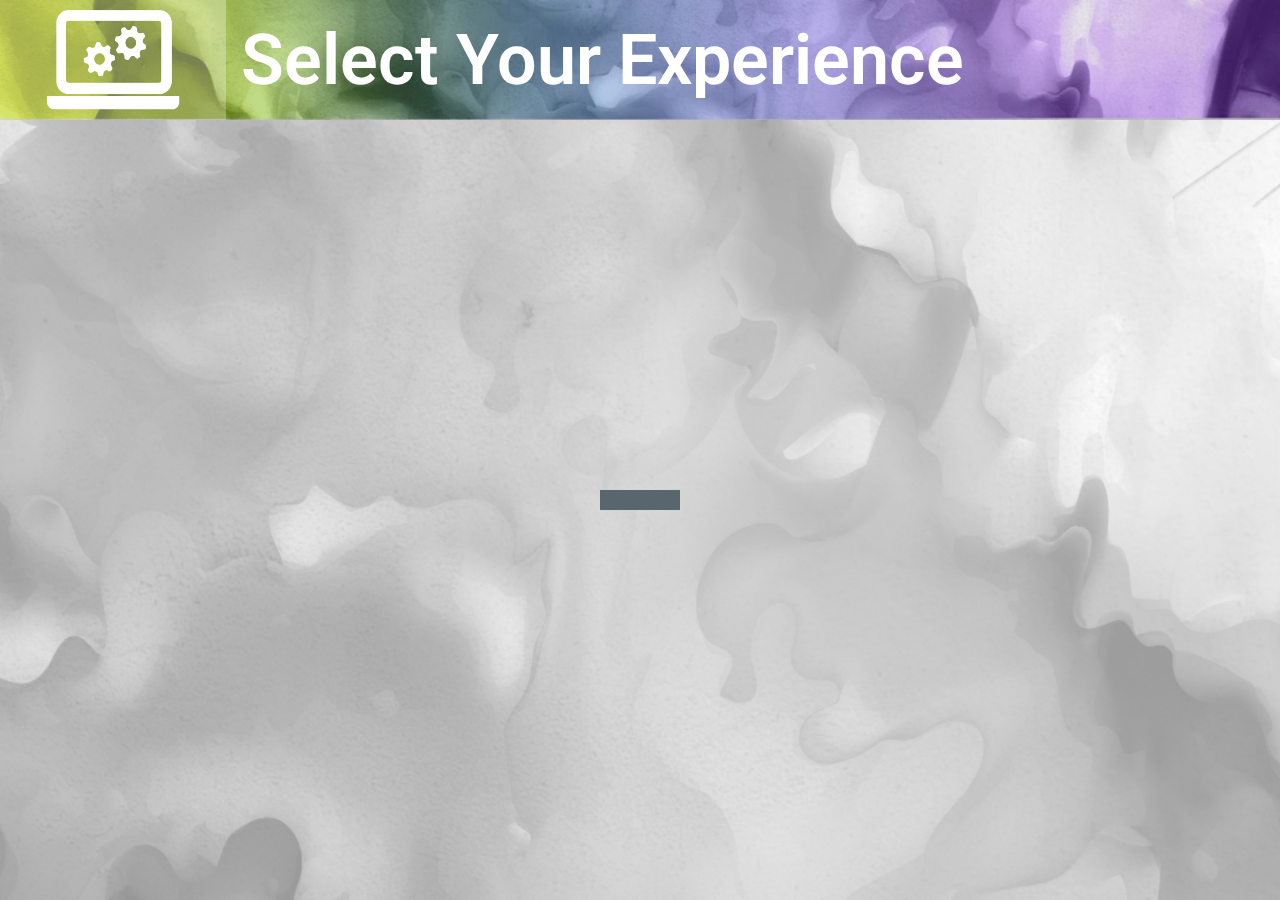
<file: index.html>
<html>

<head>

	<meta charset="utf-8">
	<meta name="viewport" content="width=device-width, initial-scale=1.0, maximum-scale=1.0, user-scalable=no">
	<link href="https://fonts.googleapis.com/css?family=Roboto:300,700" rel="stylesheet">
	<script src="js/jquery.min.js"></script>


	<script src="js/custom.js"></script>
	<script src="js/script.js"></script>

	<link rel="stylesheet" href="css/reveal.css">
	<link rel="stylesheet" type="text/css" href="./css/animate.css">


	<link rel="stylesheet" href="css/simple.css">
	<link rel="stylesheet" href="css/style.css">
	<meta name="apple-mobile-web-app-capable" content="yes">
</head>

<body>

	<div class="reveal">

		<div class="slides">

			<!-- ADMIN -->

			<section id="#admin">

				<div class="header">
					<a href="#admin" class="admin-link">
						<div class="admin">
							<img src="img/admin-icon.png">
						</div>
					</a>
					<div class="deck-title">
						<h2>Select Your Experience</h2>
					</div>

				</div>

				<div class="background">
<div class="spread-admin">

</div>





				</div>
				<div class="fragment" data-autoslide="0"></div>

				<!-- <div class="footer">
					 <button type="button" class="prev prev-arrow-position"></button>
					<h2 class="bold secondary nav-note">Use the arrows to navigate pages</h2>
					<button type="button" class="next next-arrow-position"></button>
				</div> -->

			</section>

			<!-- Objections 1 -->

			<section id="obj-ch">

				<div class="header">
					<a href="#admin" class="admin-link">
						<div class="admin">
							<img src="img/admin-icon.png">
						</div>
					</a>

					<a href="#obj-1" class="objections objection-1 active_nav" data-tab="obj_1">
						<h2>Objection 1</h2>
					</a>

					<a href="#obj-2" class="objections objection-2" data-tab="obj_2">
						<h2>Objection 2</h2>
					</a>

					<a href="#obj-3" class="objections objection-3" data-tab="obj_3">
						<h2>Objection 3</h2>
					</a>

					<a href="#obj-4" class="objections objection-4" data-tab="obj_4">
						<h2>Objection 4</h2>
					</a>
				</div>

				<div class="background">
					<!-- <div class="spread-1">
						<img src="img/onc-spread1-graphic.png" alt="graphic 1">
						hi
						<div class="fragment" data-fragment-index="1" data-autoslide="1000">
							<button data-animate="fadeIn" id="o-chall-bn-1" class="open-popup-btn"></button>
						</div>

					</div> -->

					<div id="obj_1" class="obj_tab objection-1 active_tab">
						<div class="obj_tab objection-1 active_tab">
							<div class="objections-text">
								<img src="img/objection1.png" alt="Answer 1">
							</div>

							<a href="#ans-1">
								<div class="answer-bn primary">
									<h2 class="primary">Reveal Response Points</h2>
								</div>
							</a>
						</div>
					</div>

					<div id="obj_2" class="obj_tab">
						<h1>Two</h1>
						<p>Lorem ipsum</p>
					</div>

					<div id="obj_3" class="obj_tab">
						<h1>Three</h1>
						<p>Lorem ipsum</p>
					</div>

					<div id="obj_4" class="obj_tab">
						<h1>Four</h1>
						<p>Lorem ipsum</p>
					</div>

				</div>

				<div class="fragment" data-autoslide="0"></div>

				<div class="footer">

				</div>

			</section>


			<!-- Objection 1 -->

			<!-- <section id="obj-1" class="obj_tab objection-1 active_tab">

				<div class="header">
					<a href="#admin" class="admin-link">
						<div class="admin">
							<img src="img/admin-icon.png">
						</div>
					</a>

					<a href="#obj-1" class="objections objection-1 active_nav" data-tab="obj_1">
						<h2>Objection 1</h2>
					</a>

					<a href="#obj-2" class="objections objection-2" data-tab="obj_2">
						<h2>Objection 2</h2>
					</a>

					<a href="#obj-3" class="objections objection-3" data-tab="obj_3">
						<h2>Objection 3</h2>
					</a>

					<a href="#obj-4" class="objections objection-4" data-tab="obj_4">
						<h2>Objection 4</h2>
					</a>
				</div>

				<div class="background-objections">
					<!-- <div class="spread-1">
						<img src="img/onc-spread1-graphic.png" alt="graphic 1">
						hi
						<div class="fragment" data-fragment-index="1" data-autoslide="1000">
							<button data-animate="fadeIn" id="o-chall-bn-1" class="open-popup-btn"></button>
						</div>

					</div> -->
			<!-- <a href="#ans-1">
						<div class="answer-bn primary">
							<h2 class="primary">Reveal Response Points</h2>
					</a>
					</div>
					<div class="obj_tab objection-1 active_tab">

						<div class="objections-text">
							<img src="img/objection-1-final.png" alt="graphic 1">
						</div>
					</div>


				<div class="fragment" data-autoslide="0"></div>

				<div class="footer">

				</div>

			</section> -->

			<!-- Answer 1 -->

			<!-- <section id="ans-1">

				<div class="header">
					<a href="#admin" class="admin-link">
						<div class="admin">
							<img src="img/admin-icon.png">
						</div>
					</a>

					<a href="#obj-1" class="objections objection-1 active_nav" data-tab="obj_1">
						<h2>Objection 1</h2>
					</a>

					<a href="#obj-2" class="objections objection-2" data-tab="obj_2">
						<h2>Objection 2</h2>
					</a>

					<a href="#obj-3" class="objections objection-3" data-tab="obj_3">
						<h2>Objection 3</h2>
					</a>

					<a href="#obj-4" class="objections objection-4" data-tab="obj_4">
						<h2>Objection 4</h2>
					</a>
				</div>

				<div class="background-objections"> -->
			<!-- <div class="spread-1">
						<img src="img/onc-spread1-graphic.png" alt="graphic 1">
						hi
						<div class="fragment" data-fragment-index="1" data-autoslide="1000">
							<button data-animate="fadeIn" id="o-chall-bn-1" class="open-popup-btn"></button>
						</div>

					</div> -->

			<!-- <div class="obj_tab objection-1 active_tab">

						<div class="objections-text">
							<img src="img/objection-1-answer.png" alt="Answer 1">
						</div>
					</div>


					<div class="fragment" data-fragment-index="1" data-autoslide="1000">
						<button data-animate="fadeIn" id="ob-chall-bn-1" class="open-popup-btn"></button>
					</div>
				</div>

				<div class="fragment" data-autoslide="0"></div>

				<div class="footer">

				</div>

			</section> -->

			<!-- Objection 2 -->

			<!-- <section id="obj-2" class="obj_tab objection-1 active_tab">

				<div class="header">
					<a href="#admin" class="admin-link">
						<div class="admin">
							<img src="img/admin-icon.png">
						</div>
					</a>

					<a href="#obj-1" class="objections objection-1 active_nav" data-tab="obj_1">
						<h2>Objection 1</h2>
					</a>

					<a href="#obj-2" class="objections objection-2" data-tab="obj_2">
						<h2>Objection 2</h2>
					</a>

					<a href="#obj-3" class="objections objection-3" data-tab="obj_3">
						<h2>Objection 3</h2>
					</a>

					<a href="#obj-4" class="objections objection-4" data-tab="obj_4">
						<h2>Objection 4</h2>
					</a>
				</div>

				<div class="background-objections">
					<div class="spread-1">
						<img src="img/onc-spread1-graphic.png" alt="graphic 1">
						hi
						<div class="fragment" data-fragment-index="1" data-autoslide="1000">
							<button data-animate="fadeIn" id="o-chall-bn-1" class="open-popup-btn"></button>
						</div>

					</div> -->
			<!--


					<div class="obj_tab objection-2 active_tab">

						<div class="objections-text">
							<img src="img/objection-2-final.png" alt="objection 2">
						</div>
					</div>

					<div class="fragment" data-fragment-index="1" data-autoslide="1000">
						<button data-animate="fadeIn" id="ob-chall-bn-2" class="open-popup-btn"></button>
					</div>
				</div>

				<div class="fragment" data-autoslide="0"></div>

				<div class="footer">

				</div>

			</section> -->

			<!-- Objection 3 -->

			<!-- <section id="obj-3">

				<div class="header">
					<a href="#admin" class="admin-link">
						<div class="admin">
							<img src="img/admin-icon.png">
						</div>
					</a>

					<a href="#obj-1" class="objections objection-1 active_nav" data-tab="obj_1">
						<h2>Objection 1</h2>
					</a>

					<a href="#obj-2" class="objections objection-2" data-tab="obj_2">
						<h2>Objection 2</h2>
					</a>

					<a href="#obj-3" class="objections objection-3" data-tab="obj_3">
						<h2>Objection 3</h2>
					</a>

					<a href="#obj-4" class="objections objection-4" data-tab="obj_4">
						<h2>Objection 4</h2>
					</a>
				</div>

				<div class="background-objections"> -->
			<!-- <div class="spread-1">
						<img src="img/onc-spread1-graphic.png" alt="graphic 1">
						hi
						<div class="fragment" data-fragment-index="1" data-autoslide="1000">
							<button data-animate="fadeIn" id="o-chall-bn-1" class="open-popup-btn"></button>
						</div>

					</div> -->



			<!-- <div class="obj_tab objection-3 active_tab">

						<div class="objections-text">
							<img src="img/objection-3-final.png" alt="Objection 3">
						</div>
					</div>


					<div class="fragment" data-fragment-index="1" data-autoslide="1000">
						<button data-animate="fadeIn" id="ob-chall-bn-3" class="open-popup-btn"></button>
					</div>
				</div>

				<div class="fragment" data-autoslide="0"></div>

				<div class="footer">

				</div>

			</section> -->

			<!-- Objection 4 -->

			<!-- <section id="obj-4">

				<div class="header">
					<a href="#admin" class="admin-link">
						<div class="admin">
							<img src="img/admin-icon.png">
						</div>
					</a>

					<a href="#obj-1" class="objections objection-1 active_nav" data-tab="obj_1">
						<h2>Objection 1</h2>
					</a>

					<a href="#obj-2" class="objections objection-2" data-tab="obj_2">
						<h2>Objection 2</h2>
					</a>

					<a href="#obj-3" class="objections objection-3" data-tab="obj_3">
						<h2>Objection 3</h2>
					</a>

					<a href="#obj-4" class="objections objection-4" data-tab="obj_4">
						<h2>Objection 4</h2>
					</a>
				</div>

				<div class="background-objections"> -->
			<!-- <div class="spread-1">
						<img src="img/onc-spread1-graphic.png" alt="graphic 1">
						hi
						<div class="fragment" data-fragment-index="1" data-autoslide="1000">
							<button data-animate="fadeIn" id="o-chall-bn-1" class="open-popup-btn"></button>
						</div>

					</div> -->

			<!-- <div class="obj_tab objection-4 active_tab"> -->
			<!-- <h1>One</h1>
						<p>Lorem ipsum</p> -->
			<!-- <div class="objections-text">
							<img src="img/objection-4-final.png" alt="Objection 4">
						</div>
					</div>

					<div class="fragment" data-fragment-index="1" data-autoslide="1000">
						<button data-animate="fadeIn" id="ob-chall-bn-4" class="open-popup-btn"></button>
					</div>
				</div>

				<div class="fragment" data-autoslide="0"></div>

				<div class="footer">

				</div>

			</section> -->



			<!-- ONC-1 Patient types/Identification -->

			<section id="onc">

				<div class="header">
					<a href="#admin" class="admin-link">
						<div class="admin">
							<img src="img/admin-icon.png">
						</div>
					</a>
					<div class="deck-title">
						<h2>Patient Types/Identification</h2>
					</div>
					<div class="deck-name">
						<a href="#uro">
							<h1>ONC</h1>
							<h6>Tap to flip to URO</h6>
						</a>
					</div>
				</div>

				<div class="background">

					<h2 class="secondary bold top-note">Tap each touchpoint for more information and don't miss the competition questions!</h2>
					<div class="spread-1">
						<img src="img/onc-spread1-graphic.png" alt="graphic 1">
					</div>
					<div class="fragment" data-fragment-index="1" data-autoslide="1000">
						<button data-animate="fadeIn" id="o-chall-bn-1" class="open-popup-btn"></button>
					</div>
					<div class="fragment" data-fragment-index="1" data-autoslide="2000">
						<button data-animate="pulseAlt" id="pop-bn-1-o" class="open-popup-btn"></button>
					</div>
					<div class="fragment" data-fragment-index="1" data-autoslide="2000">
						<button data-animate="pulseAlt" id="pop-bn-2-o" class="open-popup-btn"></button>
					</div>
					<div class="fragment" data-fragment-index="1" data-autoslide="2000">
						<button data-animate="pulseAlt" id="pop-bn-3-o" class="open-popup-btn"></button>
					</div>



				</div>
				<div class="fragment" data-autoslide="0"></div>

				<div class="footer">
					<!-- <button type="button" class="prev prev-arrow-position"></button> -->
					<h2 class="bold secondary nav-note">Use the arrows to navigate pages</h2>
					<button type="button" class="next next-arrow-position"></button>
				</div>

			</section>

			<!-- ONC-2 spartan study design -->
			<section>

				<div class="header">
					<a href="#admin" class="admin-link">
						<div class="admin">
							<img src="img/admin-icon.png">
						</div>
					</a>
					<div class="deck-title">
						<h2>SPARTAN Study Design & MFS</h2>
					</div>
					<div class="deck-name">
						<a href="#uro">
							<h1>ONC</h1>
							<h6>Tap to flip to URO</h6>
						</a>
					</div>
				</div>

				<div class="background">

					<h2 class="secondary bold top-note">Tap each touchpoint for more information and don't miss the competition questions!</h2>
					<div class="spread-2">
						<img src="img/onc-spread2-graphic.png" alt="graphic 1">
					</div>
					<div class="fragment" data-fragment-index="1" data-autoslide="1000">
						<button data-animate="fadeIn" id="o-chall-bn-2" class="open-popup-btn"></button>
					</div>
					<div class="fragment" data-fragment-index="1" data-autoslide="2000">
						<button data-animate="pulseAlt" id="pop-bn-2-1o" class="open-popup-btn"></button>
					</div>
					<div class="fragment" data-fragment-index="1" data-autoslide="2000">
						<button data-animate="pulseAlt" id="pop-bn-2-2o" class="open-popup-btn"></button>
					</div>
					<div class="fragment" data-fragment-index="1" data-autoslide="2000">
						<button data-animate="pulseAlt" id="pop-bn-2-3o" class="open-popup-btn"></button>
					</div>
					<div class="fragment" data-fragment-index="1" data-autoslide="2000">
						<button data-animate="pulseAlt" id="pop-bn-2-4o" class="open-popup-btn"></button>
					</div>
					<div class="fragment" data-fragment-index="1" data-autoslide="2000">
						<button data-animate="pulseAlt" id="pop-bn-2-5ao" class="open-popup-btn"></button>
					</div>
					<div class="fragment" data-fragment-index="1" data-autoslide="2000">
						<button data-animate="pulseAlt" id="pop-bn-2-5bo" class="open-popup-btn"></button>
					</div>
					<div class="fragment" data-fragment-index="1" data-autoslide="2000">
						<button data-animate="pulseAlt" id="pop-bn-2-6o" class="open-popup-btn"></button>
					</div>

				</div>
				<div class="fragment" data-autoslide="0"></div>

				<div class="footer">
					<button type="button" class="prev prev-arrow-position"></button>
					<h2 class="bold secondary nav-note">Use the arrows to navigate pages</h2>
					<button type="button" class="next next-arrow-position"></button>
				</div>
			</section>

			<!-- ONC-3 secondary Endpoints -->
			<section>

				<div class="header">
					<a href="#admin" class="admin-link">
						<div class="admin">
							<img src="img/admin-icon.png">
						</div>
					</a>
					<div class="deck-title">
						<h2>Secondary Endpoints</h2>
					</div>
					<div class="deck-name">
						<a href="#uro">
							<h1>ONC</h1>
							<h6>Tap to flip to URO</h6>
						</a>
					</div>
				</div>

				<div class="background">

					<h2 class="secondary bold top-note">Tap each touchpoint for more information and don't miss the competition questions!</h2>
					<div class="spread-3">
						<img src="img/onc-spread3-graphic.png" alt="graphic 1">
					</div>
					<div class="fragment" data-fragment-index="1" data-autoslide="1000">
						<button data-animate="fadeIn" id="o-chall-bn-3" class="open-popup-btn"></button>
					</div>
					<div class="fragment" data-fragment-index="1" data-autoslide="2000">
						<button data-animate="pulseAlt" id="pop-bn-3-1o" class="open-popup-btn"></button>
					</div>
					<div class="fragment" data-fragment-index="1" data-autoslide="2000">
						<button data-animate="pulseAlt" id="pop-bn-3-2ao" class="open-popup-btn"></button>
					</div>
					<div class="fragment" data-fragment-index="1" data-autoslide="2000">
						<button data-animate="pulseAlt" id="pop-bn-3-2bo" class="open-popup-btn"></button>
					</div>

				</div>
				<div class="fragment" data-autoslide="0"></div>

				<div class="footer">
					<button type="button" class="prev prev-arrow-position"></button>
					<h2 class="bold secondary nav-note">Use the arrows to navigate pages</h2>
					<button type="button" class="next next-arrow-position"></button>
				</div>
			</section>





			<!--  ONC-4 Safety & Dosing -->
			<section>

				<div class="header">
					<a href="#admin" class="admin-link">
						<div class="admin">
							<img src="img/admin-icon.png">
						</div>
					</a>
					<div class="deck-title">
						<h2>Safety & Dosing</h2>
					</div>
					<div class="deck-name">
						<a href="#uro">
							<h1>ONC</h1>
							<h6>Tap to flip to URO</h6>
						</a>
					</div>
				</div>

				<div class="background">

					<h2 class="secondary bold top-note">Tap each touchpoint for more information and don't miss the competition questions!</h2>
					<div class="spread-4">
						<img src="img/onc-spread4-graphic.png" alt="graphic 1">
					</div>
					<div class="fragment" data-fragment-index="1" data-autoslide="1000">
						<button data-animate="fadeIn" id="o-chall-bn-4" class="open-popup-btn"></button>
					</div>
					<div class="fragment" data-fragment-index="1" data-autoslide="2000">
						<button data-animate="pulseAlt" id="pop-bn-4-1o" class="open-popup-btn"></button>
					</div>
					<div class="fragment" data-fragment-index="1" data-autoslide="2000">
						<button data-animate="pulseAlt" id="pop-bn-4-2o" class="open-popup-btn"></button>
					</div>
					<div class="fragment" data-fragment-index="1" data-autoslide="2000">
						<button data-animate="pulseAlt" id="pop-bn-4-3o" class="open-popup-btn"></button>
					</div>
					<div class="fragment" data-fragment-index="1" data-autoslide="2000">
						<button data-animate="pulseAlt" id="pop-bn-4-4o" class="open-popup-btn"></button>
					</div>
					<div class="fragment" data-fragment-index="1" data-autoslide="2000">
						<button data-animate="pulseAlt" id="pop-bn-4-5ao" class="open-popup-btn"></button>
					</div>
					<div class="fragment" data-fragment-index="1" data-autoslide="2000">
						<button data-animate="pulseAlt" id="pop-bn-4-5bo" class="open-popup-btn"></button>
					</div>


				</div>
				<div class="fragment" data-autoslide="0"></div>

				<div class="footer">
					<button type="button" class="prev prev-arrow-position"></button>
					<h2 class="bold secondary nav-note">Use the arrows to navigate pages</h2>
					<button type="button" class="next next-arrow-position"></button>
				</div>
			</section>


			<!-- ONC-5 Summary -->
			<section>

				<div class="header">
					<a href="#admin" class="admin-link">
						<div class="admin">
							<img src="img/admin-icon.png">
						</div>
					</a>
					<div class="deck-title">
						<h2>Summary</h2>
					</div>
					<div class="deck-name">
						<a href="#uro">
							<h1>ONC</h1>
							<h6>Tap to flip to URO</h6>
						</a>
					</div>
				</div>

				<div class="background">

					<h2 class="secondary bold top-note">Tap each touchpoint for more information and don't miss the competition questions!</h2>
					<div class="spread-4">
						<img src="img/onc-spread5-graphic.png" alt="graphic 1">
					</div>
					<div class="fragment" data-fragment-index="1" data-autoslide="1000">
						<button data-animate="fadeIn" id="o-chall-bn-5" class="open-popup-btn"></button>
					</div>
					<div class="fragment" data-fragment-index="1" data-autoslide="2000">
						<button data-animate="pulseAlt" id="pop-bn-5-1ao" class="open-popup-btn"></button>
					</div>
					<div class="fragment" data-fragment-index="1" data-autoslide="2000">
						<button data-animate="pulseAlt" id="pop-bn-5-1bo" class="open-popup-btn"></button>
					</div>
					<div class="fragment" data-fragment-index="1" data-autoslide="2000">
						<button data-animate="pulseAlt" id="pop-bn-5-2o" class="open-popup-btn"></button>
					</div>

				</div>
				<div class="fragment" data-autoslide="0"></div>

				<div class="footer">
					<button type="button" class="prev prev-arrow-position"></button>
					<h2 class="bold secondary nav-note">Use the arrows to navigate pages</h2>
					<!-- <button type="button" class="next next-arrow-position"></button> -->
				</div>
			</section>


			<!-- URO -->



			<!-- URO-1 Patient types/Identification -->

			<section id="uro">
				<div class="header">
					<a href="#admin" class="admin-link">
						<div class="admin">
							<img src="img/admin-icon.png">
						</div>
					</a>
					<div class="deck-title">
						<h2>Patient Types/Identification</h2>
					</div>
					<div class="deck-name">
						<a href="#onc">
							<h1>URO</h1>
							<h6>Tap to flip to ONC</h6>
						</a>
					</div>
				</div>

				<div class="background">

					<h2 class="secondary bold top-note">Tap each touchpoint for more information and don't miss the competition questions!</h2>
					<div class="spread-1">
						<img src="img/uro-spread1-graphic.png" alt="graphic 1">
					</div>
					<div class="fragment" data-fragment-index="1" data-autoslide="1000">
						<button data-animate="fadeIn" id="u-chall-bn-1" class="open-popup-btn"></button>
					</div>
					<div class="fragment" data-fragment-index="1" data-autoslide="2000">
						<button data-animate="pulseAlt" id="pop-bn-1-1u" class="open-popup-btn"></button>
					</div>
					<div class="fragment" data-fragment-index="1" data-autoslide="2000">
						<button data-animate="pulseAlt" id="pop-bn-1-2u" class="open-popup-btn"></button>
					</div>
					<div class="fragment" data-fragment-index="1" data-autoslide="2000">
						<button data-animate="pulseAlt" id="pop-bn-1-3u" class="open-popup-btn"></button>
					</div>
					<div class="fragment" data-fragment-index="1" data-autoslide="2000">
						<button data-animate="pulseAlt" id="pop-bn-1-4u" class="open-popup-btn"></button>
					</div>
					<div class="fragment" data-fragment-index="1" data-autoslide="2000">
						<button data-animate="pulseAlt" id="pop-bn-1-5u" class="open-popup-btn"></button>
					</div>


				</div>
				<div class="fragment" data-autoslide="0"></div>

				<div class="footer">
					<!-- <button type="button" class="prev prev-arrow-position"></button> -->
					<h2 class="bold secondary nav-note">Use the arrows to navigate pages</h2>
					<button type="button" class="next next-arrow-position"></button>
				</div>

			</section>

			<!-- URO-2 spartan study design -->
			<section>

				<div class="header">
					<a href="#admin" class="admin-link">
						<div class="admin">
							<img src="img/admin-icon.png">
						</div>
					</a>
					<div class="deck-title">
						<h2>SPARTAN Study Design, MFS & PFS</h2>
					</div>
					<div class="deck-name">
						<a href="#onc">
							<h1>URO</h1>
							<h6>Tap to flip to ONC</h6>
						</a>
					</div>
				</div>

				<div class="background">

					<h2 class="secondary bold top-note">Tap each touchpoint for more information and don't miss the competition questions!</h2>
					<div class="spread-2">
						<img src="img/uro-spread2-graphic.png" alt="graphic 1">
					</div>
					<div class="fragment" data-fragment-index="1" data-autoslide="1000">
						<button data-animate="fadeIn" id="u-chall-bn-2" class="open-popup-btn"></button>
					</div>
					<div class="fragment" data-fragment-index="1" data-autoslide="2000">
						<button data-animate="pulseAlt" id="pop-bn-2-1u" class="open-popup-btn"></button>
					</div>
					<div class="fragment" data-fragment-index="1" data-autoslide="2000">
						<button data-animate="pulseAlt" id="pop-bn-2-2u" class="open-popup-btn"></button>
					</div>
					<div class="fragment" data-fragment-index="1" data-autoslide="2000">
						<button data-animate="pulseAlt" id="pop-bn-2-3u" class="open-popup-btn"></button>
					</div>
					<div class="fragment" data-fragment-index="1" data-autoslide="2000">
						<button data-animate="pulseAlt" id="pop-bn-2-4u" class="open-popup-btn"></button>
					</div>
					<div class="fragment" data-fragment-index="1" data-autoslide="2000">
						<button data-animate="pulseAlt" id="pop-bn-2-5au" class="open-popup-btn"></button>
					</div>
					<div class="fragment" data-fragment-index="1" data-autoslide="2000">
						<button data-animate="pulseAlt" id="pop-bn-2-5bu" class="open-popup-btn"></button>
					</div>
					<div class="fragment" data-fragment-index="1" data-autoslide="2000">
						<button data-animate="pulseAlt" id="pop-bn-2-6o" class="open-popup-btn"></button>
					</div>

				</div>
				<div class="fragment" data-autoslide="0"></div>

				<div class="footer">
					<button type="button" class="prev prev-arrow-position"></button>
					<h2 class="bold secondary nav-note">Use the arrows to navigate pages</h2>
					<button type="button" class="next next-arrow-position"></button>
				</div>
			</section>

			<!-- URO-3 secondary Endpoints -->
			<section>

				<div class="header">
					<a href="#admin" class="admin-link">
						<div class="admin">
							<img src="img/admin-icon.png">
						</div>
					</a>
					<div class="deck-title">
						<h2>Secondary Endpoints</h2>
					</div>
					<div class="deck-name">
						<a href="#onc">
							<h1>URO</h1>
							<h6>Tap to flip to ONC</h6>
						</a>
					</div>
				</div>

				<div class="background">

					<h2 class="secondary bold top-note">Tap each touchpoint for more information and don't miss the competition questions!</h2>
					<div class="spread-3">
						<img src="img/uro-spread3-graphic.png" alt="graphic 1">
					</div>
					<div class="fragment" data-fragment-index="1" data-autoslide="1000">
						<button data-animate="fadeIn" id="u-chall-bn-3" class="open-popup-btn"></button>
					</div>
					<div class="fragment" data-fragment-index="1" data-autoslide="2000">
						<button data-animate="pulseAlt" id="pop-bn-3-1u" class="open-popup-btn"></button>
					</div>
					<div class="fragment" data-fragment-index="1" data-autoslide="2000">
						<button data-animate="pulseAlt" id="pop-bn-3-2u" class="open-popup-btn"></button>
					</div>
					<div class="fragment" data-fragment-index="1" data-autoslide="2000">
						<button data-animate="pulseAlt" id="pop-bn-3-3au" class="open-popup-btn"></button>
					</div>
					<div class="fragment" data-fragment-index="1" data-autoslide="2000">
						<button data-animate="pulseAlt" id="pop-bn-3-3bu" class="open-popup-btn"></button>
					</div>

				</div>
				<div class="fragment" data-autoslide="0"></div>

				<div class="footer">
					<button type="button" class="prev prev-arrow-position"></button>
					<h2 class="bold secondary nav-note">Use the arrows to navigate pages</h2>
					<button type="button" class="next next-arrow-position"></button>
				</div>
			</section>


			<!--  URO-4 Safety & Dosing -->
			<section>

				<div class="header">
					<a href="#admin" class="admin-link">
						<div class="admin">
							<img src="img/admin-icon.png">
						</div>
					</a>
					<div class="deck-title">
						<h2>Safety & Dosing</h2>
					</div>
					<div class="deck-name">
						<a href="#onc">
							<h1>URO</h1>
							<h6>Tap to flip to ONC</h6>
						</a>
					</div>
				</div>

				<div class="background">

					<h2 class="secondary bold top-note">Tap each touchpoint for more information and don't miss the competition questions!</h2>
					<div class="spread-4">
						<img src="img/uro-spread4-graphic.png" alt="graphic 1">
					</div>
					<div class="fragment" data-fragment-index="1" data-autoslide="1000">
						<button data-animate="fadeIn" id="u-chall-bn-4" class="open-popup-btn"></button>
					</div>
					<div class="fragment" data-fragment-index="1" data-autoslide="2000">
						<button data-animate="pulseAlt" id="pop-bn-4-1u" class="open-popup-btn"></button>
					</div>
					<div class="fragment" data-fragment-index="1" data-autoslide="2000">
						<button data-animate="pulseAlt" id="pop-bn-4-2u" class="open-popup-btn"></button>
					</div>
					<div class="fragment" data-fragment-index="1" data-autoslide="2000">
						<button data-animate="pulseAlt" id="pop-bn-4-3u" class="open-popup-btn"></button>
					</div>
					<div class="fragment" data-fragment-index="1" data-autoslide="2000">
						<button data-animate="pulseAlt" id="pop-bn-4-4u" class="open-popup-btn"></button>
					</div>
					<div class="fragment" data-fragment-index="1" data-autoslide="2000">
						<button data-animate="pulseAlt" id="pop-bn-4-5au" class="open-popup-btn"></button>
					</div>
					<div class="fragment" data-fragment-index="1" data-autoslide="2000">
						<button data-animate="pulseAlt" id="pop-bn-4-5bu" class="open-popup-btn"></button>
					</div>
					<div class="fragment" data-fragment-index="1" data-autoslide="2000">
						<button data-animate="pulseAlt" id="pop-bn-4-6u" class="open-popup-btn"></button>
					</div>

				</div>
				<div class="fragment" data-autoslide="0"></div>

				<div class="footer">
					<button type="button" class="prev prev-arrow-position"></button>
					<h2 class="bold secondary nav-note">Use the arrows to navigate pages</h2>
					<button type="button" class="next next-arrow-position"></button>
				</div>
			</section>

			<!-- URO-5 Summary -->
			<section>

				<div class="header">
					<a href="#admin" class="admin-link">
						<div class="admin">
							<img src="img/admin-icon.png">
						</div>
					</a>
					<div class="deck-title">
						<h2>Summary</h2>
					</div>
					<div class="deck-name">
						<a href="#onc">
							<h1>URO</h1>
							<h6>Tap to flip to ONC</h6>
						</a>
					</div>
				</div>

				<div class="background">

					<h2 class="secondary bold top-note">Tap each touchpoint for more information and don't miss the competition questions!</h2>
					<div class="spread-2">
						<img src="img/uro-spread5-graphic.png" alt="graphic 1">
					</div>
					<div class="fragment" data-fragment-index="1" data-autoslide="1000">
						<button data-animate="fadeIn" id="u-chall-bn-5" class="open-popup-btn"></button>
					</div>
					<div class="fragment" data-fragment-index="1" data-autoslide="2000">
						<button data-animate="pulseAlt" id="pop-bn-5-1u" class="open-popup-btn"></button>
					</div>
					<div class="fragment" data-fragment-index="1" data-autoslide="2000">
						<button data-animate="pulseAlt" id="pop-bn-5-2u" class="open-popup-btn"></button>
					</div>
					<div class="fragment" data-fragment-index="1" data-autoslide="2000">
						<button data-animate="pulseAlt" id="pop-bn-5-3au" class="open-popup-btn"></button>
					</div>
					<div class="fragment" data-fragment-index="1" data-autoslide="2000">
						<button data-animate="pulseAlt" id="pop-bn-5-3bu" class="open-popup-btn"></button>
					</div>

				</div>
				<div class="fragment" data-autoslide="0"></div>

				<div class="footer">
					<button type="button" class="prev prev-arrow-position"></button>
					<h2 class="bold secondary nav-note">Use the arrows to navigate pages</h2>
					<!-- <button type="button" class="next next-arrow-position"></button> -->
				</div>
			</section>










		</div>
	</div>


	<div id="popup-container" class="hidden">
		<div class="blur"></div>
		<div class="popup-modal plzwork">
			<div class="popup-modal-close">
				<img src="img/exit-icon.png" alt="exit-icon">
			</div>
			<div class="modal-pic">
			</div>
		</div>
	</div>



	<script src="js/reveal.js"></script>
	<script type="text/javascript" src="js/animate.js"></script>


	<script>
		Reveal.initialize({
			fragments: true,
			width: '100%',
			height: '100%',
			margin: 0,
			transition: 'fade',
			transitionSpeed: 'fast',
			controls: false,
			keyboard: false,
			autoSlide: 0,
			progress: false,
		});
	</script>
</body>

</html>
</file>
<file: css/simple.css>
/**
 * A simple theme for reveal.js presentations, similar
 * to the default theme. The accent color is darkblue.
 *
 * This theme is Copyright (C) 2012 Owen Versteeg, https://github.com/StereotypicalApps. It is MIT licensed.
 * reveal.js is Copyright (C) 2011-2012 Hakim El Hattab, http://hakim.se
 */
@import url(https://fonts.googleapis.com/css?family=News+Cycle:400,700);
@import url(https://fonts.googleapis.com/css?family=Lato:400,700,400italic,700italic);
section.has-dark-background, section.has-dark-background h1, section.has-dark-background h2, section.has-dark-background h3, section.has-dark-background h4, section.has-dark-background h5, section.has-dark-background h6 {
  color: #fff; }

/*********************************************
 * GLOBAL STYLES
 *********************************************/
body {
  background: #fff;
  background-color: #fff; }

.reveal {
  font-family: "Lato", sans-serif;
  font-size: 40px;
  font-weight: normal;
  color: #000; }

::selection {
  color: #fff;
  background: rgba(0, 0, 0, 0.99);
  text-shadow: none; }

::-moz-selection {
  color: #fff;
  background: rgba(0, 0, 0, 0.99);
  text-shadow: none; }

.reveal .slides > section,
.reveal .slides > section > section {
  line-height: 1.3;
  font-weight: inherit; }

/*********************************************
 * HEADERS
 *********************************************/
.reveal h1,
.reveal h2,
.reveal h3,
.reveal h4,
.reveal h5,
.reveal h6 {
  margin: 0 0 20px 0;
  color: #000;
  font-family: "News Cycle", Impact, sans-serif;
  font-weight: normal;
  line-height: 1.2;
  letter-spacing: normal;
  text-transform: none;
  text-shadow: none;
  word-wrap: break-word; }

.reveal h1 {
  font-size: 3.77em; }

.reveal h2 {
  font-size: 2.11em; }

.reveal h3 {
  font-size: 1.55em; }

.reveal h4 {
  font-size: 1em; }

.reveal h1 {
  text-shadow: none; }

/*********************************************
 * OTHER
 *********************************************/
.reveal p {
  margin: 20px 0;
  line-height: 1.3; }

/* Ensure certain elements are never larger than the slide itself */
.reveal img,
.reveal video,
.reveal iframe {
  max-width: 95%;
  max-height: 95%; }

.reveal strong,
.reveal b {
  font-weight: bold; }

.reveal em {
  font-style: italic; }

.reveal ol,
.reveal dl,
.reveal ul {
  display: inline-block;
  text-align: left;
  margin: 0 0 0 1em; }

.reveal ol {
  list-style-type: decimal; }

.reveal ul {
  list-style-type: disc; }

.reveal ul ul {
  list-style-type: square; }

.reveal ul ul ul {
  list-style-type: circle; }

.reveal ul ul,
.reveal ul ol,
.reveal ol ol,
.reveal ol ul {
  display: block;
  margin-left: 40px; }

.reveal dt {
  font-weight: bold; }

.reveal dd {
  margin-left: 40px; }

.reveal blockquote {
  display: block;
  position: relative;
  width: 70%;
  margin: 20px auto;
  padding: 5px;
  font-style: italic;
  background: rgba(255, 255, 255, 0.05);
  box-shadow: 0px 0px 2px rgba(0, 0, 0, 0.2); }

.reveal blockquote p:first-child,
.reveal blockquote p:last-child {
  display: inline-block; }

.reveal q {
  font-style: italic; }

.reveal pre {
  display: block;
  position: relative;
  width: 90%;
  margin: 20px auto;
  text-align: left;
  font-size: 0.55em;
  font-family: monospace;
  line-height: 1.2em;
  word-wrap: break-word;
  box-shadow: 0px 0px 6px rgba(0, 0, 0, 0.3); }

.reveal code {
  font-family: monospace;
  text-transform: none; }

.reveal pre code {
  display: block;
  padding: 5px;
  overflow: auto;
  max-height: 400px;
  word-wrap: normal; }

.reveal table {
  margin: auto;
  border-collapse: collapse;
  border-spacing: 0; }

.reveal table th {
  font-weight: bold; }

.reveal table th,
.reveal table td {
  text-align: left;
  padding: 0.2em 0.5em 0.2em 0.5em;
  border-bottom: 1px solid; }

.reveal table th[align="center"],
.reveal table td[align="center"] {
  text-align: center; }

.reveal table th[align="right"],
.reveal table td[align="right"] {
  text-align: right; }

.reveal table tbody tr:last-child th,
.reveal table tbody tr:last-child td {
  border-bottom: none; }

.reveal sup {
  vertical-align: super; }

.reveal sub {
  vertical-align: sub; }

.reveal small {
  display: inline-block;
  font-size: 0.6em;
  line-height: 1.2em;
  vertical-align: top; }

.reveal small * {
  vertical-align: top; }

/*********************************************
 * LINKS
 *********************************************/
.reveal a {
  color: #00008B;
  text-decoration: none;
  -webkit-transition: color .15s ease;
  -moz-transition: color .15s ease;
  transition: color .15s ease; }

.reveal a:hover {
  color: #0000f1;
  text-shadow: none;
  border: none; }

.reveal .roll span:after {
  color: #fff;
  background: #00003f; }

/*********************************************
 * IMAGES
 *********************************************/
.reveal section img {
  margin: 15px 0px;
  background: rgba(255, 255, 255, 0.12);
  border: 4px solid #000;
  box-shadow: 0 0 10px rgba(0, 0, 0, 0.15); }

.reveal section img.plain {
  border: 0;
  box-shadow: none; }

.reveal a img {
  -webkit-transition: all .15s linear;
  -moz-transition: all .15s linear;
  transition: all .15s linear; }

.reveal a:hover img {
  background: rgba(255, 255, 255, 0.2);
  border-color: #00008B;
  box-shadow: 0 0 20px rgba(0, 0, 0, 0.55); }

/*********************************************
 * NAVIGATION CONTROLS
 *********************************************/
.reveal .controls {
  color: #00008B; }

/*********************************************
 * PROGRESS BAR
 *********************************************/
.reveal .progress {
  background: rgba(0, 0, 0, 0.2);
  color: #00008B; }

.reveal .progress span {
  -webkit-transition: width 800ms cubic-bezier(0.26, 0.86, 0.44, 0.985);
  -moz-transition: width 800ms cubic-bezier(0.26, 0.86, 0.44, 0.985);
  transition: width 800ms cubic-bezier(0.26, 0.86, 0.44, 0.985); }
</file>
<file: css/style.css>
.box {
-webkit-transition: all 1s ease-in-out;
}

.reveal img {
  border: none !important;
  background: none !important;
  box-shadow: none !important;
  /*height: 100%;*/
}

.reveal a:hover img {
  box-shadow: none;
  border: none;
}

section {
  height: 100%;
  width: 100%;
  /*background: linear-gradient(to right, #0B8295, #BCB21A);*/

  transition: all 250ms ease;
}

html {
  height: 100vh;
}

* {
  -webkit-touch-callout: none; /* iOS Safari */
    -webkit-user-select: none; /* Safari */
     -khtml-user-select: none; /* Konqueror HTML */
       -moz-user-select: none; /* Firefox */
        -ms-user-select: none; /* Internet Explorer/Edge */
            user-select: none; /* Non-prefixed version, currently
                                  supported by Chrome and Opera */
  -webkit-font-smoothing: antialiased;
  -moz-osx-font-smoothing: grayscale;
   tap-highlight-color: transparent;
   -webkit-tap-highlight-color: transparent;
   box-sizing: border-box;
}


/*text size*/
.reveal h1 {
  font-size: 50px;
  font-weight: 200;
  font-family: 'Roboto', sans-serif;
  color:#fff;
}
.reveal h2 {
  font-size: 40px;
  font-weight: 100;
  font-family: 'Roboto', sans-serif;
  margin: 0px;
}
 h3 {
  font-size: 37px;
  line-height: 1.1;
  font-family: 'Roboto', sans-serif;
}

 h4 {
  font-size: ;
  font-weight: 400;
  line-height: 1;
  font-family: 'Roboto', sans-serif;

}

h6 {
 font-size: 18px !important;
 font-weight: 400;
 line-height: 1;
 font-family: 'Roboto', sans-serif;

}
.bold {
  font-weight:900 !important;
}

.upper{
  text-transform: uppercase;
}

/*Color*/
.primary {
color: white !important;
}

.secondary {
color:#494485 !important;
}

.tertiary {
color:#a97eb1;
background-color:#a97eb1;
}


/*background sections and bugs*/
.header {
  background:url(../img/header.png);
  /*height: 13vh;*/
  /* height: 150px; */

  height: 120px;
  position: fixed;
  /*width: 98.3vw;*/
  width: 100%;
  margin: 0 auto;
  /*padding: 9px !important;*/
  top: 0;
  padding: 0px 0px 0px 0px;
  background-repeat: no-repeat !important;
  /*border: 5px solid pink !important;*/
  background-size: 100% 100%;
  display: flex;
  justify-content: center;
  align-items: center;
}

.background {
  background:url(../img/background.png);
  background-repeat: no-repeat;
  background-size: 100% 100%;
  position: fixed;
  /* top: 129px; */
  bottom: 0px;
  left: 0px;
  width: 100vw;
  height: calc(100% - 100px);
  z-index: -1;
}

.background-objections {

  background-repeat: no-repeat;
  background-size: 100% 100%;
  position: fixed;
  /* top: 129px; */
  bottom: 0px;
  left: 0px;
  width: 100vw;
  height: calc(100% - 100px);
  z-index: -1;
}

.answer-bn {
  max-width: 500px;
  text-align: center;
  position: absolute;
  z-index: 4;
  top: 50%;
  left: 50%;
  background: #58666e;
  transform: translateX(-50%) translateY(-50%);
  cursor: pointer;
  padding: 10px 40px 10px 40px !important;
}

.deck-title {
  flex-grow: 1;
  text-align: left;
  /*padding-left: 13% !important;
  padding-bottom: 4.5% !important;*/
}

.deck-title h2 {
  /*position: fixed;*/
  color: white;
  font-size: 70px;
  font-weight: 600 !important;
  font-family: 'Roboto', sans-serif;
  width: 100%;
  padding-left: 15px;
}

.deck-name {
 background-color: #0000004d;
 height: 100%;
 padding: 0px 120px 0px 120px !important;
}

.objections {
 background-color: #0000004d;
 height: 100%;
 /* padding: 0px 5.6% 0px 5.6% !important; */
 width: 25%;
 margin: auto;
 display: flex;
 align-items: center;
}

.objections h2 {
  color: white;
  font-size: 30px !important;
  font-weight: 300 !important;
  font-family: 'Roboto', sans-serif;
  width: 100%;
}

/* i always use this website for gradients */
/* http://www.colorzilla.com/gradient-editor/ */
/* -sophie */

.objection-1 {
  background-color: #aac11e; //this should be a gradient need to make that later

}

.objection-2 {
  background-color: #75945c; //this should be a gradient need to make that later
}

.objection-3 {
  background-color: #495786;
}

.objection-4 {
  background-color: #494083;
}

.obj_tab {
  height: 100%;
  width: 100%;
  background-color: #fff;
  color: #000 !important;
  display: none;
}

.active_tab, .obj_tab.active_tab {
  display: block !important;
}

.active_nav h2 {
  font-weight: bold !important;
}

.obj_tab h1 {
  color: #000 !important;
}

.objections-text {
    border: 5px solid violet;
}

.admin img {
  /*background-color: #ffffff4d !important;*/
  /* position: fixed; */
  height: 100%;
  background-repeat: no-repeat;
  background-size: contain !important;
  background-position: center !important;
  margin: 0 auto !important;
  padding: 10px 40px 10px 40px;
  /*border: 5px solid red !important;*/
  /* padding: 0px 120px 0px 120px !important; */
}

.admin-link {
  background-color: #ffffff4d !important;
}

.header h1,h6,a{
  text-decoration: none !important;
}


.deck-name h1 {
  color: white;
  font-size: 80px;
  font-weight: 700;
  font-family: 'Roboto', sans-serif;
  letter-spacing: inherit;
  margin: 0px;
}



.deck-name h6 {
  color: white;
  font-weight: 70;
  font-family: 'Roboto', sans-serif;
  padding: 0px 0px 0px 0px;
  letter-spacing: normal;
  margin-bottom: 15.5px;
}




/*Common Stuff*/

.column {
    float: left;
    position: relative;
    text-align:left;
    top: 350px;
    left: 57px;
    width: 14%;
    height: 300px;
}

.columnspan {
    float: left;
    position: relative;
    text-align:left;
    top: 350px;
    left:50px;
    width:30%;
    height: 300px;
}

.row:after {
    content: "";
    display: table;
    clear: both;
}

/*Results*/

/*Navigation*/
.next-arrow-position {
  background-size: contain;
  position: absolute;
  width: 50px;
  height: 50px;
  border: 0px;
  right: 27%;
  bottom: 25px;

}

.prev-arrow-position {
  background-size: contain;
  position: absolute;
  width: 50px;
  height: 50px;
  border: 0px;
  left: 27%;
  bottom: 25px;
}

.next {
  background:url(../img/arrow-right.png);
  background-size: contain;
  position: fixed;
  z-index: 30;
}

.prev {
  background:url(../img/arrow-left.png);
  background-size: contain;
  position: fixed;
  z-index: 30;
}


.home-position {
  background-size: contain;
  position: absolute;
  top: 940px;
  left: 1275px;
  width: 61px;
  height: 50px;
  border: 0px;
  right: 900px;
}

.home {
  background:url(../img/home-icon.png);
  background-size: contain;
  position: fixed;
  z-index: 30;
}

/*Popup Blur*/
.popup-container {
  z-index: 180;
  width: 100%;
  height: 100%;
  top: 0;
  left: 0px;
  transition: all 500ms ease;
}

.blur {
  z-index: 200;
  background-color: #ffffff80;
  position: absolute;
  width: 100%;
  height: 100%;
  top: 0;
  left: 0px;
}

.on-blur {
  filter: blur(5px) !important;
  -webkit-filter: blur(5px) !important;
  opacity: 0.9;
}

.popup-modal {
  z-index: 210;
  align-items: center;
  position: fixed;
  background-size: contain !important;
  background-repeat: no-repeat !important;
  background-position: bottom !important;
  /*box-shadow: 15px 10px #000000a1;*/
}

.shadow {
   -moz-box-shadow:    inset 0 0 10px #000000;
   -webkit-box-shadow: inset 0 0 10px #000000;
   box-shadow:         inset 0 0 10px #000000;
}

.popup-modal-close {
  position: absolute;
  height: 70px;
  width: 100%;
  left: 0px;
  top: 0px;
  border: 0px;
  z-index: 211;
  text-align: right;
}

.popup-modal-close img {height: 100%; width: auto; }

.footer {
  height: 100px;
  position: fixed;
  width: 100vw;
  bottom: 0;
  margin: 0 auto;
  padding: 9px !important;
}

.modal-pic {
  margin-top: 75px;
}

.modal-pic img {
  width: 100%;
  box-shadow: 10px 10px 10px #666;
  -moz-box-shadow: 10px 10px 10px #666;
  -webkit-box-shadow: 10px 10px 10px #666;
}



/*body*/
.nav-note {
  /*position: absolute;
  top: 940px;
  left: 0px;
  width: 1393px;
  height: 1024px;
  text-align: center;*/
  position: fixed;
  width: 100%;
  bottom: 25px;
  margin: 0px 0px 0px 0px !important;
}

.top-note {
  position: absolute;
  font-size: 35px !important;
  text-align: center;
  width: 100%;
  margin: 40px 0px 0px 0px !important;
}

.exit-icon {
  background-color: violet;
  position: absolute;
  width: 60px;
  height: 60px;
  left: 1100px;
  top: 180px;
  border: 0px;
  z-index: 35;
}

.disclaimer {
  position: absolute;
  width: 1200px;
  height: 200px;
  left: 83px;
  top: 250px;
}

.graphic-1 {
  position: absolute;
  width: 2668px;
  height: 2000px;
  left: 4%;
  top: -5%;
  border: 0px;
  z-index:0;
}

.spread-1 {
  width: 100%;
  height: 77%;
  top: 150px;
  position: fixed;
  /*border: 5px solid pink !important;*/
  display: flex;
  justify-content: center;
  align-items: center;
}

.spread-1 img {
  position: absolute;
  width: 100%;
  height: 68%;
  margin: auto;
}


.spread-2 {
  width: 100%;
  height: 77%;
  top: 150px;
  position: fixed;
  /*border: 5px solid pink !important;*/
  display: flex;
  justify-content: center;
  align-items: center;
}

.spread-2 img {
  position: absolute;
  width: 76%;
  height: 68%;
  margin: auto;
}


.spread-3 {
  width: 100%;
  height: 77%;
  top: 150px;
  position: fixed;
  /*border: 5px solid pink !important;*/
  display: flex;
  justify-content: center;
  align-items: center;
}

.spread-3 img {
  position: absolute;
  width: 76%;
  height: 68%;
  margin: auto;
}

.spread-4 {
  width: 100%;
  height: 77%;
  top: 150px;
  position: fixed;
  /*border: 5px solid pink !important;*/
  display: flex;
  justify-content: center;
  align-items: center;
}

.spread-4 img {
  position: absolute;
  width: 50%;
  height: 90%;
  margin: auto;
}

.spread-objections {
  width: 100%;
  height: 77%;
  top: 150px;
  position: fixed;
  /*border: 5px solid pink !important;*/
  display: flex;
  justify-content: center;
  align-items: center;
}

.spread-objections img {
  position: absolute;
  width: 50%;
  height: 90%;
  margin: auto;
}

.spread-admin {


  max-width: 500px;
  text-align: center;
  position: absolute;
  z-index: 4;
  top: 50%;
  left: 50%;
  background: #58666e;
  transform: translateX(-50%) translateY(-50%);
  cursor: pointer;
  padding: 10px 40px 10px 40px !important;
}
button {
  outline: 0;
  border: 0;
}

#o-chall-bn-1 {
  background:url(../img/onc-challenge-bt-1.png);
  position: absolute;
  width: 210px;
  height: 270px;
  right: 25px;
  top: 680px;
  border: 0px;
  background-size: contain;
  z-index: 10;
  background-repeat: no-repeat;
}

#pop-bn-1-o {
  background:url(../img/uro-spread1-bt-1.png);
  position: absolute;
  width: 85px;
  height: 87.5px;
  left: 50px;
  top: 485px;
  border: 0px;
  background-size: contain;
  z-index: 10;
  background-repeat: no-repeat;

}

#pop-bn-2-o {
  background:url(../img/uro-spread1-bt-2.png);
  position: absolute;
  width: 85px;
  height: 87.5px;
  left: 730px;
  top: 485px;
  border: 0px;
  background-size: contain;
  z-index: 10;
  background-repeat: no-repeat;
}

#pop-bn-3-o {
  background:url(../img/onc-spread1-bt-3.png);
  position: absolute;
  width: 85px;
  height: 87.5px;
  left: 1350px;
  top: 430px;
  border: 0px;
  background-size: contain;
  z-index: 10;
  background-repeat: no-repeat;
}

#o-chall-bn-2 {
  background:url(../img/onc-challenge-bt-2.png);
  position: absolute;
  width: 210px;
  height: 270px;
  right: 25px;
  top: 680px;
  border: 0px;
  background-size: contain;
  z-index: 10;
  background-repeat: no-repeat;
}

#pop-bn-2-1o {
  background:url(../img/onc-spread2-bt-1.png);
  position: absolute;
  width: 85px;
  height: 87.5px;
  left: 200px;
  top: 310px;
  border: 0px;
  background-size: contain;
  z-index: 10;
  background-repeat: no-repeat;
}

#pop-bn-2-2o {
  background:url(../img/onc-spread2-bt-2.png);
  position: absolute;
  width: 85px;
  height: 87.5px;
  left: 450px;
  top: 380px;
  border: 0px;
  background-size: contain;
  z-index: 10;
  background-repeat: no-repeat;
}

#pop-bn-2-3o {
  background:url(../img/onc-spread2-bt-3.png);
  position: absolute;
  width: 85px;
  height: 87.5px;
  left: 915px;
  top: 600px;
  border: 0px;
  background-size: contain;
  z-index: 10;
  background-repeat: no-repeat;
}

#pop-bn-2-4o {
  background:url(../img/onc-spread2-bt-4.png);
  position: absolute;
  width: 85px;
  height: 87.5px;
  left: 1480px;
  top: 188px;
  border: 0px;
  background-size: contain;
  z-index: 10;
  background-repeat: no-repeat;
}

#pop-bn-2-5ao {
  background:url(../img/onc-spread2-bt-5a.png);
  position: absolute;
  width: 85px;
  height: 87.5px;
  left: 960px;
  top: 520px;
  border: 0px;
  background-size: contain;
  z-index: 10;
  background-repeat: no-repeat;
}

#pop-bn-2-5bo {
  background:url(../img/onc-spread2-bt-5b.png);
  position: absolute;
  width: 85px;
  height: 87.5px;
  left: 1430px;
  top: 570px;
  border: 0px;
  background-size: contain;
  z-index: 10;
  background-repeat: no-repeat;
}

#pop-bn-2-6o {
  background:url(../img/onc-spread2-bt-6.png);
  position: absolute;
  width: 85px;
  height: 87.5px;
  left: 1430px;
  top: 320px;
  border: 0px;
  background-size: contain;
  z-index: 10;
  background-repeat: no-repeat;
}


#o-chall-bn-3 {
  background:url(../img/onc-challenge-bt-3.png);
  position: absolute;
  width: 210px;
  height: 270px;
  right: 25px;
  top: 680px;
  border: 0px;
  background-size: contain;
  z-index: 10;
  background-repeat: no-repeat;
}

#pop-bn-3-1o {
  background:url(../img/onc-spread3-bt-1.png);
  position: absolute;
  width: 85px;
  height: 87.5px;
  left: 630px;
  top: 310px;
  border: 0px;
  background-size: contain;
  z-index: 10;
  background-repeat: no-repeat;
}

#pop-bn-3-2ao {
  background:url(../img/onc-spread3-bt-2a.png);
  position: absolute;
  width: 85px;
  height: 87.5px;
  left: 1510px;
  top: 188px;
  border: 0px;
  background-size: contain;
  z-index: 10;
  background-repeat: no-repeat;
}

#pop-bn-3-2bo {
  background:url(../img/onc-spread3-bt-2b.png);
  position: absolute;
  width: 85px;
  height: 87.5px;
  left: 1400px;
  top: 490px;
  border: 0px;
  background-size: contain;
  z-index: 10;
  background-repeat: no-repeat;
}

#o-chall-bn-4 {
  background:url(../img/onc-challenge-bt-4.png);
  position: absolute;
  width: 210px;
  height: 270px;
  right: 25px;
  top: 680px;
  border: 0px;
  background-size: contain;
  z-index: 10;
  background-repeat: no-repeat;
}

#pop-bn-4-1o {
  background:url(../img/onc-spread2-bt-1.png);
  position: absolute;
  width: 85px;
  height: 87.5px;
  left: 930px;
  top: 210px;
  border: 0px;
  background-size: contain;
  z-index: 10;
  background-repeat: no-repeat;
}

#pop-bn-4-2o {
  background:url(../img/onc-spread2-bt-2.png);
  position: absolute;
  width: 85px;
  height: 87.5px;
  left: 840px;
  top: 340px;
  border: 0px;
  background-size: contain;
  z-index: 10;
  background-repeat: no-repeat;
}

#pop-bn-4-3o {
  background:url(../img/onc-spread2-bt-3.png);
  position: absolute;
  width: 85px;
  height: 87.5px;
  left: 1300px;
  top: 200px;
  border: 0px;
  background-size: contain;
  z-index: 10;
  background-repeat: no-repeat;
}

#pop-bn-4-4o {
  background:url(../img/onc-spread2-bt-4.png);
  position: absolute;
  width: 85px;
  height: 87.5px;
  left: 910px;
  top: 620px;
  border: 0px;
  background-size: contain;
  z-index: 10;
  background-repeat: no-repeat;
}

#pop-bn-4-5ao {
  background:url(../img/onc-spread2-bt-5a.png);
  position: absolute;
  width: 85px;
  height: 87.5px;
  left:1300px;
  top: 470px;
  border: 0px;
  background-size: contain;
  z-index: 10;
  background-repeat: no-repeat;
}

#pop-bn-4-5bo {
  background:url(../img/onc-spread2-bt-5b.png);
  position: absolute;
  width: 85px;
  height: 87.5px;
  left: 1390px;
  top: 620px;
  border: 0px;
  background-size: contain;
  z-index: 10;
  background-repeat: no-repeat;
}

#o-chall-bn-5 {
  background:url(../img/onc-challenge-bt-5.png);
  position: absolute;
  width: 210px;
  height: 270px;
  right: 25px;
  top: 680px;
  border: 0px;
  background-size: contain;
  z-index: 10;
  background-repeat: no-repeat;
}

#pop-bn-5-1ao {
  background:url(../img/onc-spread5-bt-1a.png);
  position: absolute;
  width: 85px;
  height: 87.5px;
  left: 850px;
  top: 215px;
  border: 0px;
  background-size: contain;
  z-index: 10;
  background-repeat: no-repeat;
}

#pop-bn-5-1bo {
  background:url(../img/onc-spread5-bt-1b.png);
  position: absolute;
  width: 85px;
  height: 87.5px;
  left: 490px;
  top: 370px;
  border: 0px;
  background-size: contain;
  z-index: 10;
  background-repeat: no-repeat;
}

#pop-bn-5-2o {
  background:url(../img/onc-spread5-bt-2.png);
  position: absolute;
  width: 85px;
  height: 87.5px;
  left: 1100px;
  top: 290px;
  border: 0px;
  background-size: contain;
  z-index: 10;
  background-repeat: no-repeat;
}

#u-chall-bn-1 {
  background:url(../img/onc-challenge-bt-1.png);
  position: absolute;
  width: 210px;
  height: 270px;
  right: 30px;
  top: 680px;
  border: 0px;
  background-size: contain;
  z-index: 10;
  background-repeat: no-repeat;
}

#pop-bn-1-1u {
  background:url(../img/uro-spread1-bt-1.png);
  position: absolute;
  width: 85px;
  height: 87.5px;
  left: 50px;
  top: 485px;
  border: 0px;
  background-size: contain;
  z-index: 10;
  background-repeat: no-repeat;

}

#pop-bn-1-2u {
  background:url(../img/uro-spread1-bt-2.png);
  position: absolute;
  width: 85px;
  height: 87.5px;
  left: 730px;
  top: 485px;
  border: 0px;
  background-size: contain;
  z-index: 10;
  background-repeat: no-repeat;
}


#pop-bn-1-3u {
  background:url(../img/uro-spread1-bt-3.png);
  position: absolute;
  width: 85px;
  height: 87.5px;
  left: 1350px;
  top: 550px;
  border: 0px;
  background-size: contain;
  z-index: 10;
  background-repeat: no-repeat;
}

#pop-bn-1-4u {
  background:url(../img/uro-spread1-bt-4.png);
  position: absolute;
  width: 85px;
  height: 87.5px;
  left: 960px;
  top: 460px;
  border: 0px;
  background-size: contain;
  z-index: 10;
  background-repeat: no-repeat;
}


#pop-bn-1-5u {
  background:url(../img/uro-spread1-bt-5.png);
  position: absolute;
  width: 85px;
  height: 87.5px;
  left: 1350px;
  top: 410px;
  border: 0px;
  background-size: contain;
  z-index: 10;
  background-repeat: no-repeat;
}

#u-chall-bn-2 {
  background:url(../img/onc-challenge-bt-2.png);
  position: absolute;
  width: 210px;
  height: 270px;
  right: 25px;
  top: 680px;
  border: 0px;
  background-size: contain;
  z-index: 10;
  background-repeat: no-repeat;
}

#pop-bn-2-1u {
  background:url(../img/uro-spread2-bt-1.png);
  position: absolute;
  width: 85px;
  height: 87.5px;
  left: 200px;
  top: 320px;
  border: 0px;
  background-size: contain;
  z-index: 10;
  background-repeat: no-repeat;
}

#pop-bn-2-2u {
  background:url(../img/uro-spread2-bt-2.png);
  position: absolute;
  width: 85px;
  height: 87.5px;
  left: 450px;
  top: 395px;
  border: 0px;
  background-size: contain;
  z-index: 10;
  background-repeat: no-repeat;
}

#pop-bn-2-3u {
  background:url(../img/uro-spread2-bt-3.png);
  position: absolute;
  width: 85px;
  height: 87.5px;
  left: 460px;
  top: 550px;
  border: 0px;
  background-size: contain;
  z-index: 10;
  background-repeat: no-repeat;
}

#pop-bn-2-4u {
  background:url(../img/uro-spread2-bt-4.png);
  position: absolute;
  width: 85px;
  height: 87.5px;
  left: 1450px;
  top: 188px;
  border: 0px;
  background-size: contain;
  z-index: 10;
  background-repeat: no-repeat;
}

#pop-bn-2-5au {
  background:url(../img/uro-spread2-bt-5a.png);
  position: absolute;
  width: 85px;
  height: 87.5px;
  left: 915px;
  top: 500px;
  border: 0px;
  background-size: contain;
  z-index: 10;
  background-repeat: no-repeat;
}

#pop-bn-2-5bu {
  background:url(../img/uro-spread2-bt-5b.png);
  position: absolute;
  width: 85px;
  height: 87.5px;
  left: 960px;
  top: 580px;
  border: 0px;
  background-size: contain;
  z-index: 10;
  background-repeat: no-repeat;
}

#pop-bn-2-6u {
  background:url(../img/uro-spread2-bt-6.png);
  position: absolute;
  width: 85px;
  height: 87.5px;
  left: 1430px;
  top: 320px;
  border: 0px;
  background-size: contain;
  z-index: 10;
  background-repeat: no-repeat;
}

#u-chall-bn-3 {
  background:url(../img/onc-challenge-bt-3.png);
  position: absolute;
  width: 210px;
  height: 270px;
  right: 25px;
  top: 680px;
  border: 0px;
  background-size: contain;
  z-index: 10;
  background-repeat: no-repeat;
}

#pop-bn-3-1u {
  background:url(../img/onc-spread3-bt-1.png);
  position: absolute;
  width: 85px;
  height: 87.5px;
  left: 830px;
  top: 200px;
  border: 0px;
  background-size: contain;
  z-index: 10;
  background-repeat: no-repeat;
}

#pop-bn-3-2u {
  background:url(../img/uro-spread3-bt-2.png);
  position: absolute;
  width: 85px;
  height: 87.5px;
  left: 750px;
  top: 500px;
  border: 0px;
  background-size: contain;
  z-index: 10;
  background-repeat: no-repeat;
}

#pop-bn-3-3au {
  background:url(../img/uro-spread3-bt-3a.png);
  position: absolute;
  width: 85px;
  height: 87.5px;
  left: 1580px;
  top: 200px;
  border: 0px;
  background-size: contain;
  z-index: 10;
  background-repeat: no-repeat;
}

#pop-bn-3-3bu {
  background:url(../img/uro-spread3-bt-3b.png);
  position: absolute;
  width: 85px;
  height: 87.5px;
  left: 1400px;
  top: 490px;
  border: 0px;
  background-size: contain;
  z-index: 10;
  background-repeat: no-repeat;
}

#u-chall-bn-4 {
  background:url(../img/onc-challenge-bt-4.png);
  position: absolute;
  width: 210px;
  height: 270px;
  right: 25px;
  top: 680px;
  border: 0px;
  background-size: contain;
  z-index: 10;
  background-repeat: no-repeat;
}

#pop-bn-4-1u {
  background:url(../img/uro-spread2-bt-1.png);
  position: absolute;
  width: 85px;
  height: 87.5px;
  left: 930px;
  top: 210px;
  border: 0px;
  background-size: contain;
  z-index: 10;
  background-repeat: no-repeat;
}

#pop-bn-4-2u {
  background:url(../img/uro-spread2-bt-2.png);
  position: absolute;
  width: 85px;
  height: 87.5px;
  left: 840px;
  top: 340px;
  border: 0px;
  background-size: contain;
  z-index: 10;
  background-repeat: no-repeat;
}

#pop-bn-4-3u {
  background:url(../img/uro-spread2-bt-3.png);
  position: absolute;
  width: 85px;
  height: 87.5px;
  left: 1300px;
  top: 200px;
  border: 0px;
  background-size: contain;
  z-index: 10;
  background-repeat: no-repeat;
}

#pop-bn-4-4u {
  background:url(../img/uro-spread2-bt-4.png);
  position: absolute;
  width: 85px;
  height: 87.5px;
  left: 935px;
  top: 590px;
  border: 0px;
  background-size: contain;
  z-index: 10;
  background-repeat: no-repeat;
}

#pop-bn-4-5au {
  background:url(../img/uro-spread2-bt-5a.png);
  position: absolute;
  width: 85px;
  height: 87.5px;
  left:1300px;
  top: 470px;
  border: 0px;
  background-size: contain;
  z-index: 10;
  background-repeat: no-repeat;
}

#pop-bn-4-5bu {
  background:url(../img/uro-spread2-bt-5b.png);
  position: absolute;
  width: 85px;
  height: 87.5px;
  left: 1390px;
  top: 620px;
  border: 0px;
  background-size: contain;
  z-index: 10;
  background-repeat: no-repeat;
}

#pop-bn-4-6u {
  background:url(../img/uro-spread2-bt-6.png);
  position: absolute;
  width: 85px;
  height: 87.5px;
  left: 935px;
  top: 680px;
  border: 0px;
  background-size: contain;
  z-index: 10;
  background-repeat: no-repeat;
}

#u-chall-bn-5 {
  background:url(../img/onc-challenge-bt-5.png);
  position: absolute;
  width: 210px;
  height: 270px;
  right: 25px;
  top: 680px;
  border: 0px;
  background-size: contain;
  z-index: 10;
  background-repeat: no-repeat;
}

#pop-bn-5-1u {
  background:url(../img/uro-spread5-bt-1.png);
  position: absolute;
  width: 85px;
  height: 87.5px;
  left: 550px;
  top: 300px;
  border: 0px;
  background-size: contain;
  z-index: 10;
  background-repeat: no-repeat;
}

#pop-bn-5-2u {
  background:url(../img/uro-spread5-bt-2.png);
  position: absolute;
  width: 85px;
  height: 87.5px;
  left: 860px;
  top: 300px;
  border: 0px;
  background-size: contain;
  z-index: 10;
  background-repeat: no-repeat;
}

#pop-bn-5-3au {
  background:url(../img/uro-spread5-bt-3a.png);
  position: absolute;
  width: 85px;
  height: 87.5px;
  left: 1360px;
  top: 170px;
  border: 0px;
  background-size: contain;
  z-index: 10;
  background-repeat: no-repeat;
}

#pop-bn-5-3bu {
  background:url(../img/uro-spread5-bt-3b.png);
  position: absolute;
  width: 85px;
  height: 87.5px;
  left: 1110px;
  top: 320px;
  border: 0px;
  background-size: contain;
  z-index: 10;
  background-repeat: no-repeat;
}

#ob-chall-bn-1 {
  background:url(../img/onc-challenge-bt-1.png);
  position: absolute;
  width: 210px;
  height: 270px;
  right:110px;
  top: 400px;
  border: 0px;
  background-size: contain;
  z-index: 10;
  background-repeat: no-repeat;
}

#ob-chall-bn-2 {
  background:url(../img/onc-challenge-bt-2.png);
  position: absolute;
  width: 210px;
  height: 270px;
  right:110px;
  top: 400px;
  border: 0px;
  background-size: contain;
  z-index: 10;
  background-repeat: no-repeat;
}

#ob-chall-bn-3 {
  background:url(../img/onc-challenge-bt-3.png);
  position: absolute;
  width: 210px;
  height: 270px;
  right:110px;
  top: 400px;
  border: 0px;
  background-size: contain;
  z-index: 10;
  background-repeat: no-repeat;
}

#ob-chall-bn-4 {
  background:url(../img/onc-challenge-bt-4.png);
  position: absolute;
  width: 210px;
  height: 270px;
  right:110px;
  top: 400px;
  border: 0px;
  background-size: contain;
  z-index: 10;
  background-repeat: no-repeat;
}
/*@-webkit-keyframes pulseAlt {
  25% {
    -webkit-transform: scale(1.2);
    transform: scale(1.2);
  }
  75% {
    -webkit-transform: scale(0.8);
    transform: scale(0.8);
  }
}

@keyframes pulseAlt {
  25% {
    -webkit-transform: scale(1.2);
    -ms-transform: scale(1.2);
    transform: scale(1.2);
  }
  75% {
    -webkit-transform: scale(0.8);
    -ms-transform: scale(0.8);
    transform: scale(0.8);
  }
}

.pulse {
  -webkit-animation-name: pulseAlt;
  animation-name: pulseAlt;
  -webkit-animation-duration: 1s;
  animation-duration: 1s;
  -webkit-animation-timing-function: linear;
  animation-timing-function: linear;
  -webkit-animation-iteration-count: infinite;
  animation-iteration-count: infinite;
}*/

@keyframes bounceInPLZ {
  from, 20%, 40%, 60%, 80%, to {
    animation-timing-function: cubic-bezier(0.215, 0.610, 0.355, 1.000);
  }

  0% {
    opacity: 0;
    transform: scale3d(.3, .3, .3);
  }

  20% {
    transform: scale3d(1.1, 1.1, 1.1);
  }

  40% {
    transform: scale3d(.9, .9, .9);
  }

  60% {
    opacity: 1;
    transform: scale3d(1.03, 1.03, 1.03);
  }

  80% {
    transform: scale3d(.97, .97, .97);
  }

  to {
    opacity: 1;
    transform: scale3d(1, 1, 1);
  }
}

.plzwork {
    animation-name: bounceInLess;
  -webkit-animation-iteration-count: once;
  animation-iteration-count: once;
}


.hidden {
  display: none;
}
</file>
